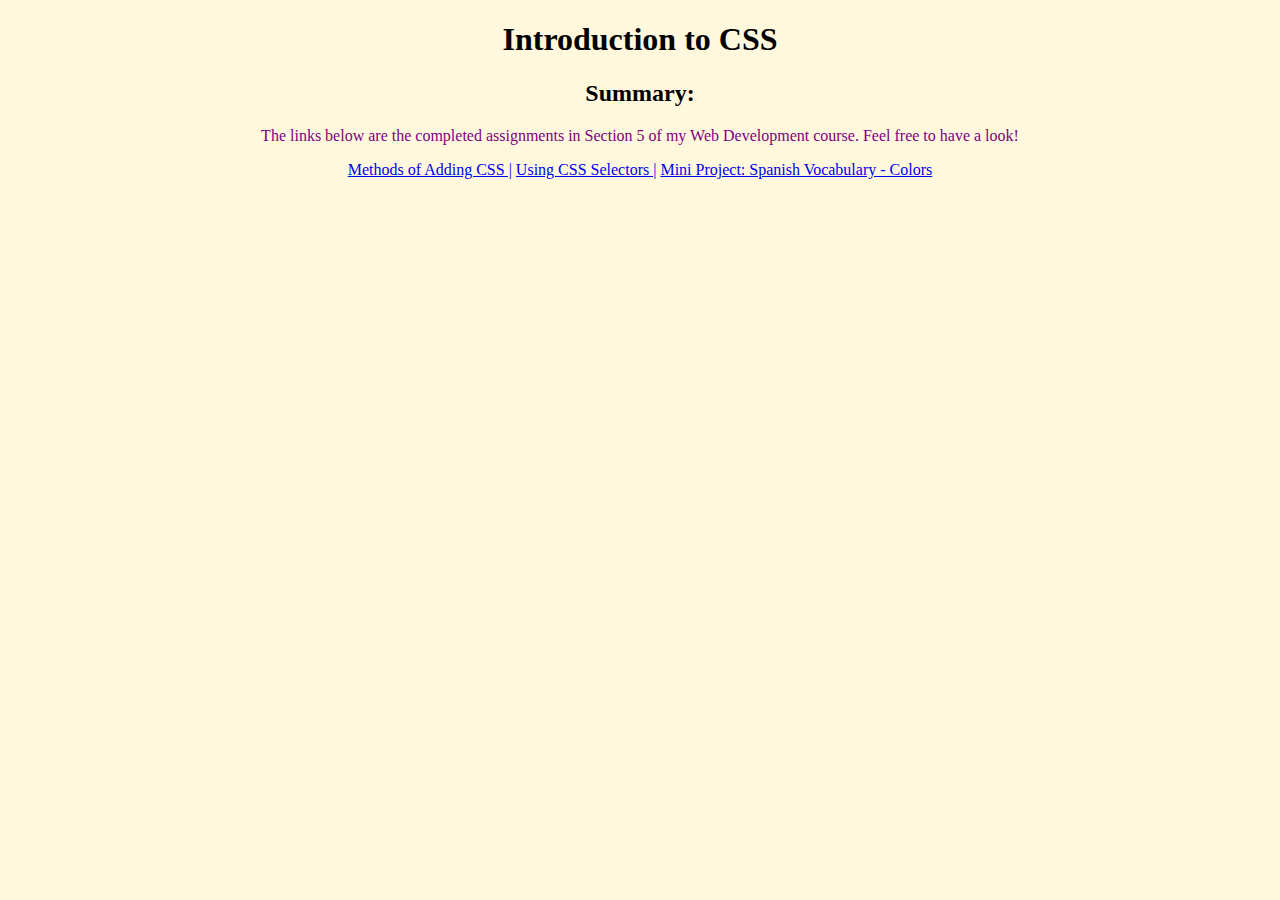
<file: index.html>
<!DOCTYPE html>
<html lang="en">

<head>
    <meta charset="UTF-8">
    <meta http-equiv="X-UA-Compatible" content="IE=edge">
    <meta name="viewport" content="width=device-width, initial-scale=1.0">
    <title>Section 5: Introduction to CSS</title>
</head>

<body style="text-align: center; background-color: cornsilk;">
    <h1>Introduction to CSS</h1>
    <h2>Summary:</h2>
    <p style="color: purple;">The links below are the completed assignments in Section 5 of my Web Development course.
        Feel free to have a
        look!</p>
    <a href="./Adding-CSS/adding_css.html">Methods of Adding CSS |</a>
    <a href="./CSS-Selectors/css_selectors.html">Using CSS Selectors |</a>
    <a href="./Color-Vocab-Project/color_vocab_project.html">Mini Project: Spanish Vocabulary - Colors</a>
</body>

</html>
</file>
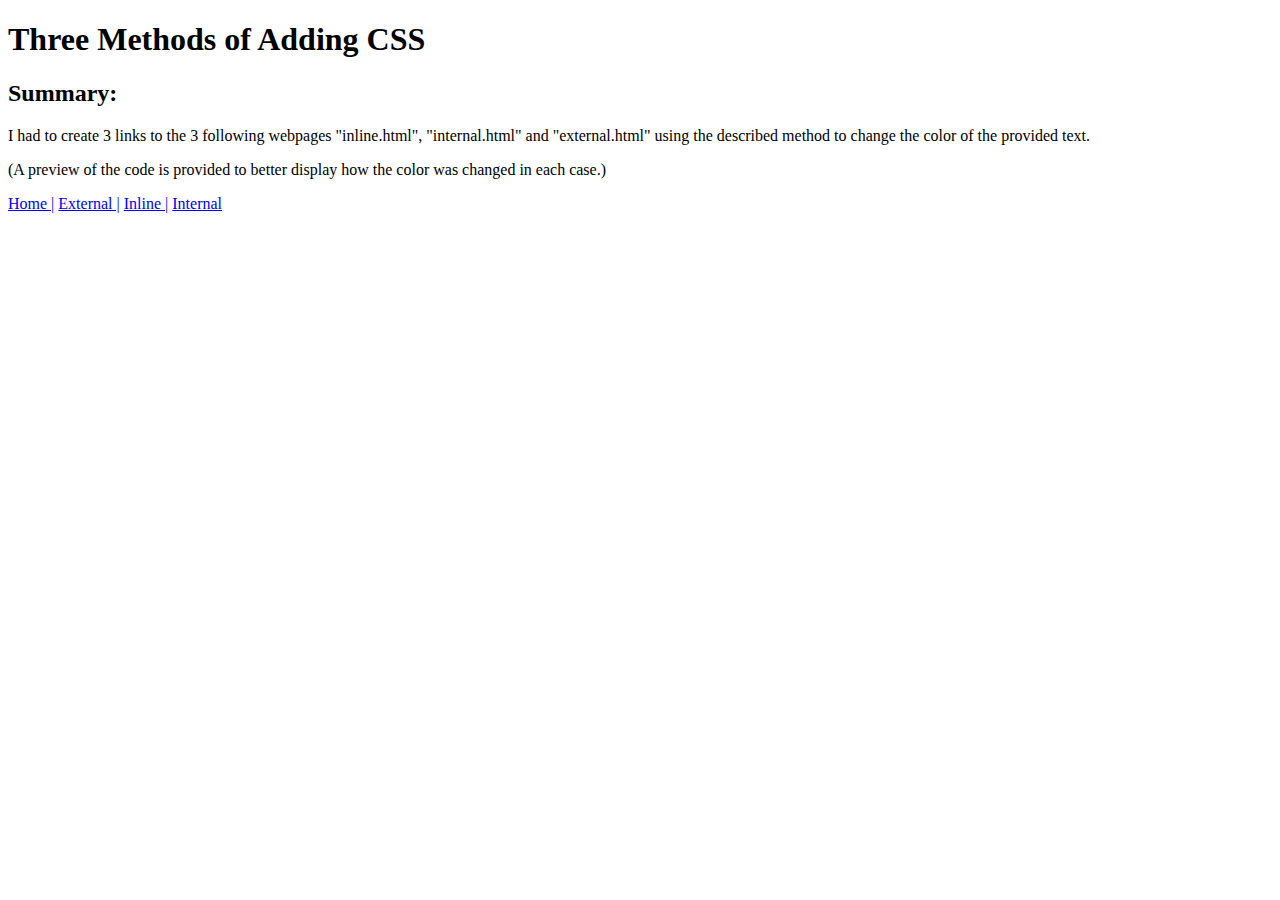
<file: Adding-CSS/adding_css.html>
<!DOCTYPE html>
<html lang="en">

<head>
  <meta charset="UTF-8">
  <title>Adding CSS</title>
</head>

<body>
  <h1>Three Methods of Adding CSS</h1>
  <h2>Summary:</h2>
  <p>I had to create 3 links to the 3 following webpages "inline.html", "internal.html" and "external.html" using the
    described method to change the color of the provided text.</p>
  <p>(A preview of the code is provided to better display how the color was changed in each case.)</p>


  <!-- Create 3 Links to The 3 Webpages: inline, internal and external -->
  <a href="../index.html">Home |</a>
  <a href="./external.html">External |</a>
  <a href="./inline.html">Inline |</a>
  <a href="./internal.html">Internal</a>
</body>

</html>
</file>
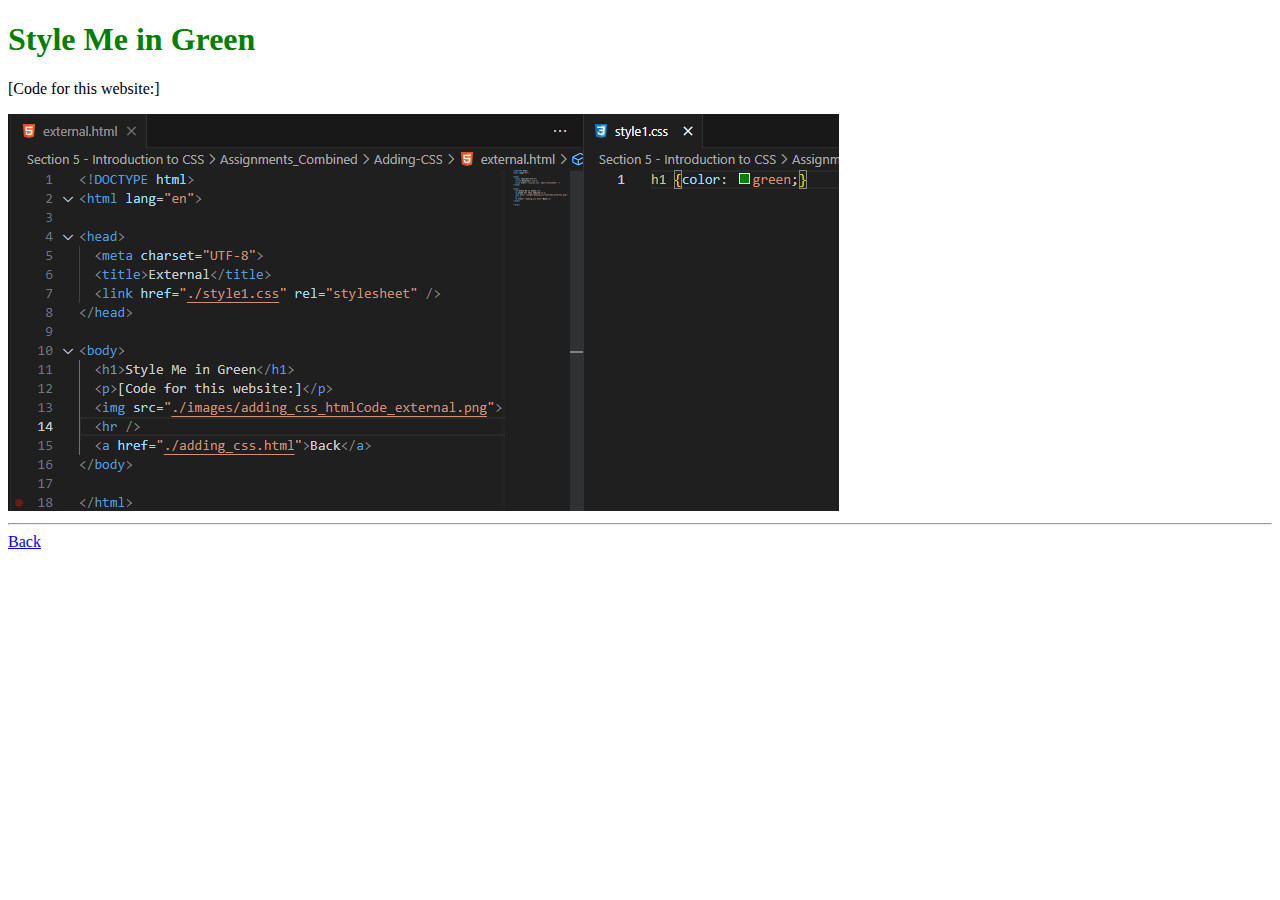
<file: Adding-CSS/external.html>
<!DOCTYPE html>
<html lang="en">

<head>
  <meta charset="UTF-8">
  <title>External</title>
  <link href="./style1.css" rel="stylesheet" />
</head>

<body>
  <h1>Style Me in Green</h1>
  <p>[Code for this website:]</p>
  <img src="./images/adding_css_htmlCode_external.png">
  <hr />
  <a href="./adding_css.html">Back</a>
</body>

</html>
</file>
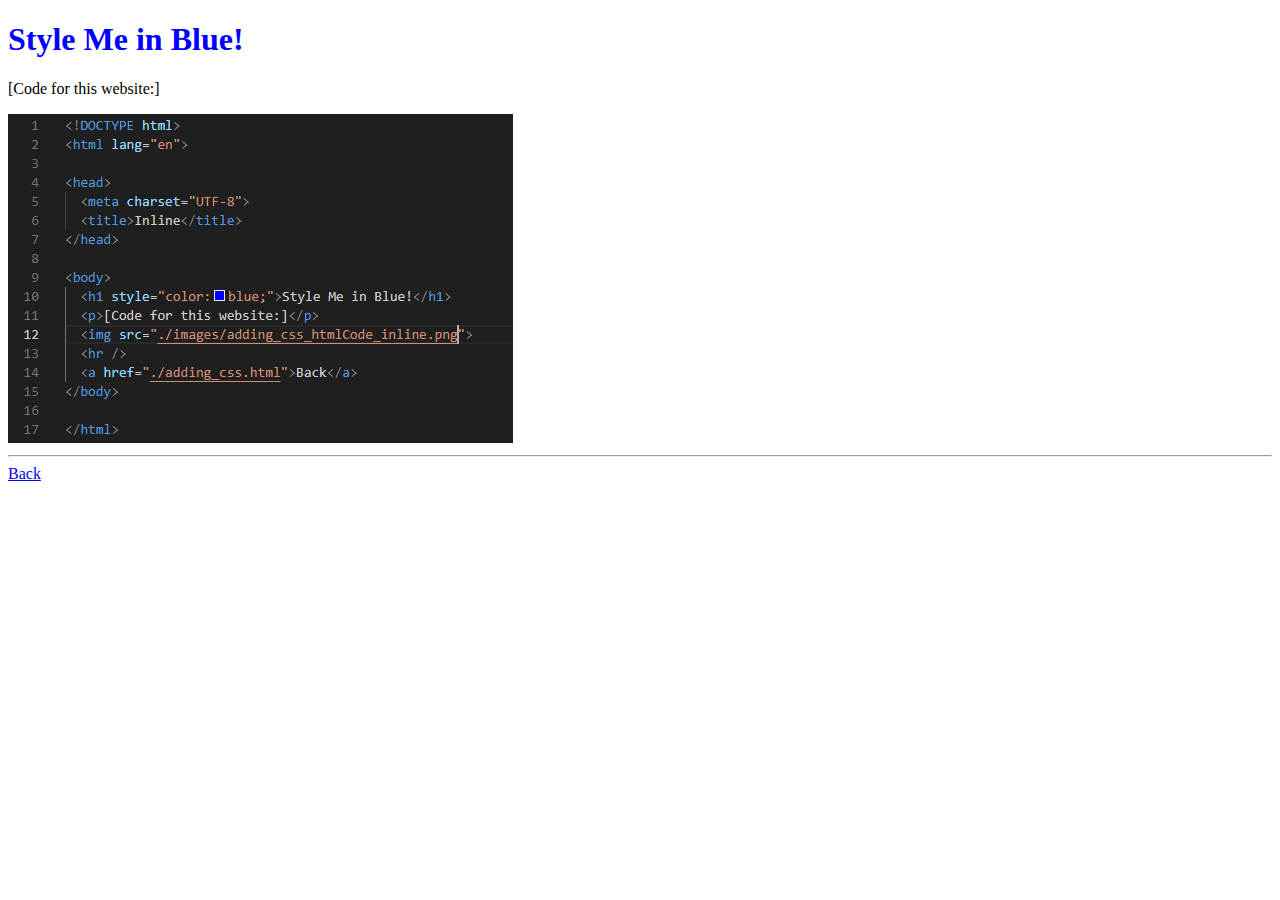
<file: Adding-CSS/inline.html>
<!DOCTYPE html>
<html lang="en">

<head>
  <meta charset="UTF-8">
  <title>Inline</title>
</head>

<body>
  <h1 style="color:blue;">Style Me in Blue!</h1>
  <p>[Code for this website:]</p>
  <img src="./images/adding_css_htmlCode_inline.png">
  <hr />
  <a href="./adding_css.html">Back</a>
</body>

</html>
</file>
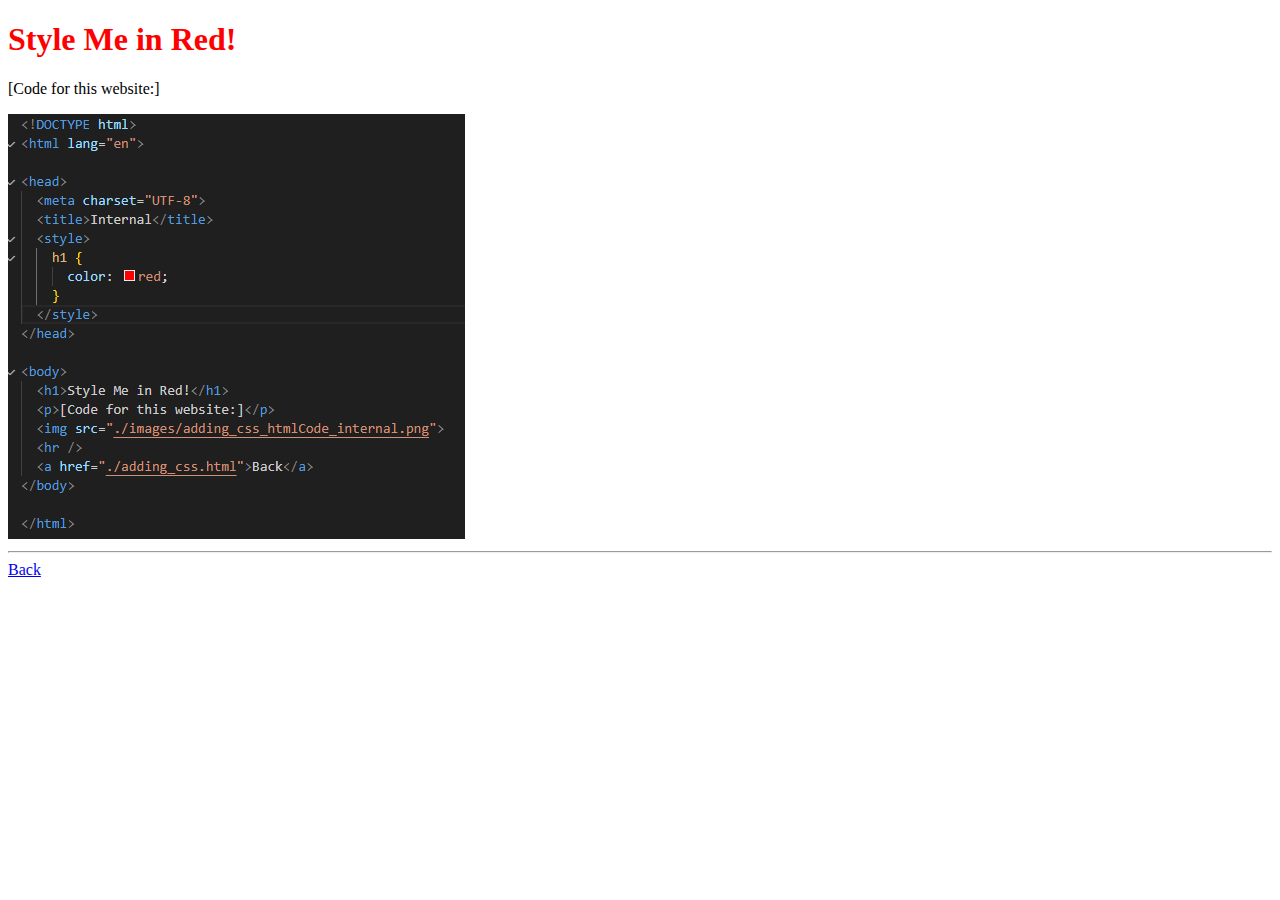
<file: Adding-CSS/internal.html>
<!DOCTYPE html>
<html lang="en">

<head>
  <meta charset="UTF-8">
  <title>Internal</title>
  <style>
    h1 {
      color: red;
    }
  </style>
</head>

<body>
  <h1>Style Me in Red!</h1>
  <p>[Code for this website:]</p>
  <img src="./images/adding_css_htmlCode_internal.png">
  <hr />
  <a href="./adding_css.html">Back</a>
</body>

</html>
</file>
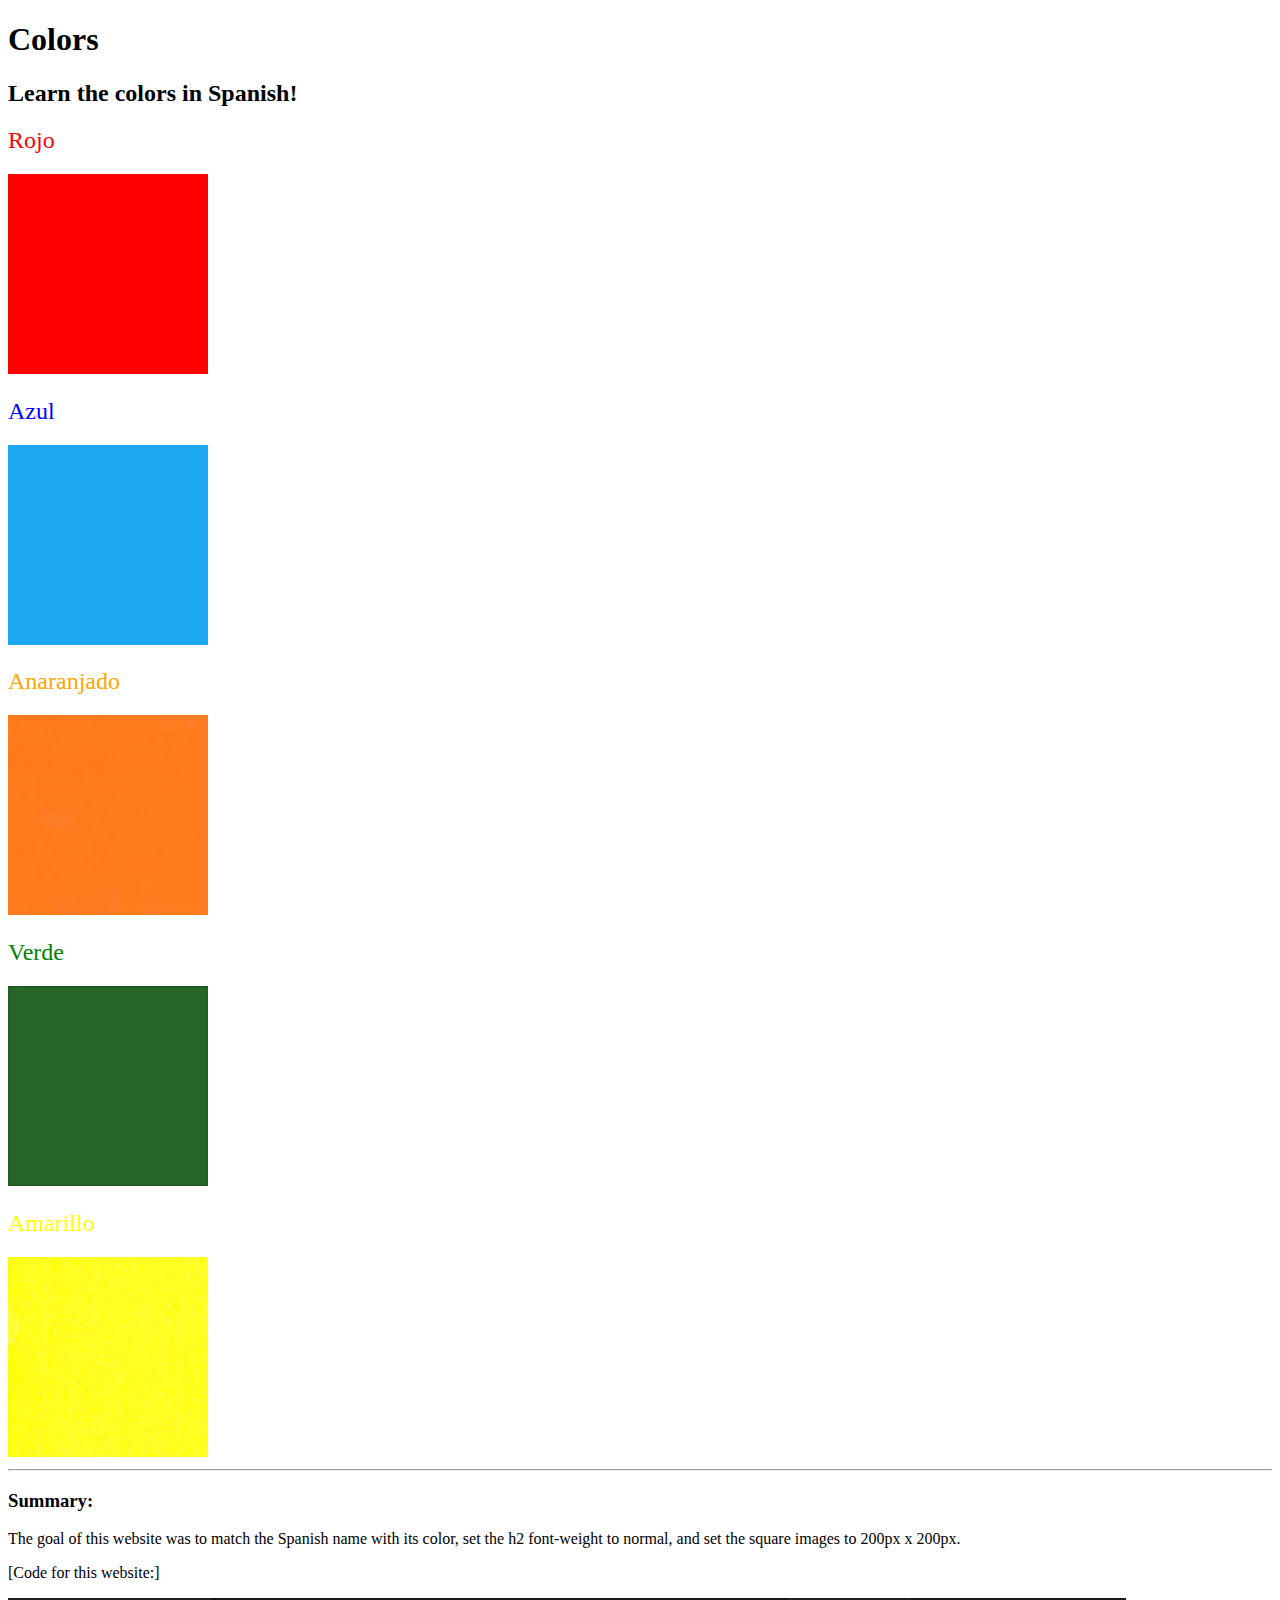
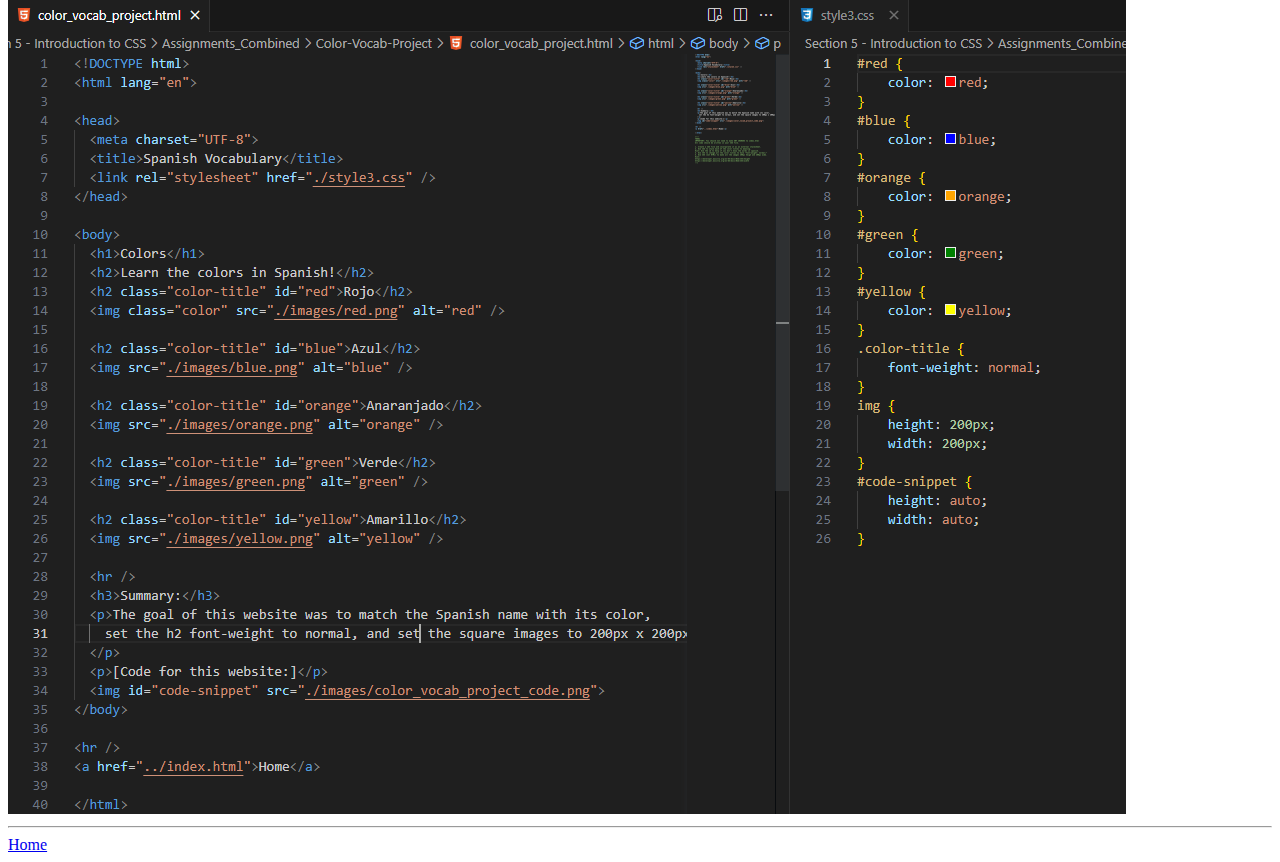
<file: Color-Vocab-Project/color_vocab_project.html>
<!DOCTYPE html>
<html lang="en">

<head>
  <meta charset="UTF-8">
  <title>Spanish Vocabulary</title>
  <link rel="stylesheet" href="./style3.css" />
</head>

<body>
  <h1>Colors</h1>
  <h2>Learn the colors in Spanish!</h2>
  <h2 class="color-title" id="red">Rojo</h2>
  <img class="color" src="./images/red.png" alt="red" />

  <h2 class="color-title" id="blue">Azul</h2>
  <img src="./images/blue.png" alt="blue" />

  <h2 class="color-title" id="orange">Anaranjado</h2>
  <img src="./images/orange.png" alt="orange" />

  <h2 class="color-title" id="green">Verde</h2>
  <img src="./images/green.png" alt="green" />

  <h2 class="color-title" id="yellow">Amarillo</h2>
  <img src="./images/yellow.png" alt="yellow" />

  <hr />
  <h3>Summary:</h3>
  <p>The goal of this website was to match the Spanish name with its color,
    set the h2 font-weight to normal, and set the square images to 200px x 200px.
  </p>
  <p>[Code for this website:]</p>
  <img id="code-snippet" src="./images/color_vocab_project_code.png">
</body>

<hr />
<a href="../index.html">Home</a>

</html>

<!-- 
TODOs
IMPORTANT: You should not need to make ANY CHANGES to index.html
All code should be written in your CSS file.

1. Create a CSS file and incorporate it as an external stylesheet.
2. Use CSS to style each of the color titles to meaning. 
Hint: Use the id to help if you don't know the words in spanish.
3. Use CSS to change all the color titles to have "font-weight: normal;"
4. Use CSS (not HTML) to make all the images 200px heigh and 200px wide. 
Hint: 
https://developer.mozilla.org/en-US/docs/Web/CSS/height
https://developer.mozilla.org/en-US/docs/Web/CSS/width
-->
</file>
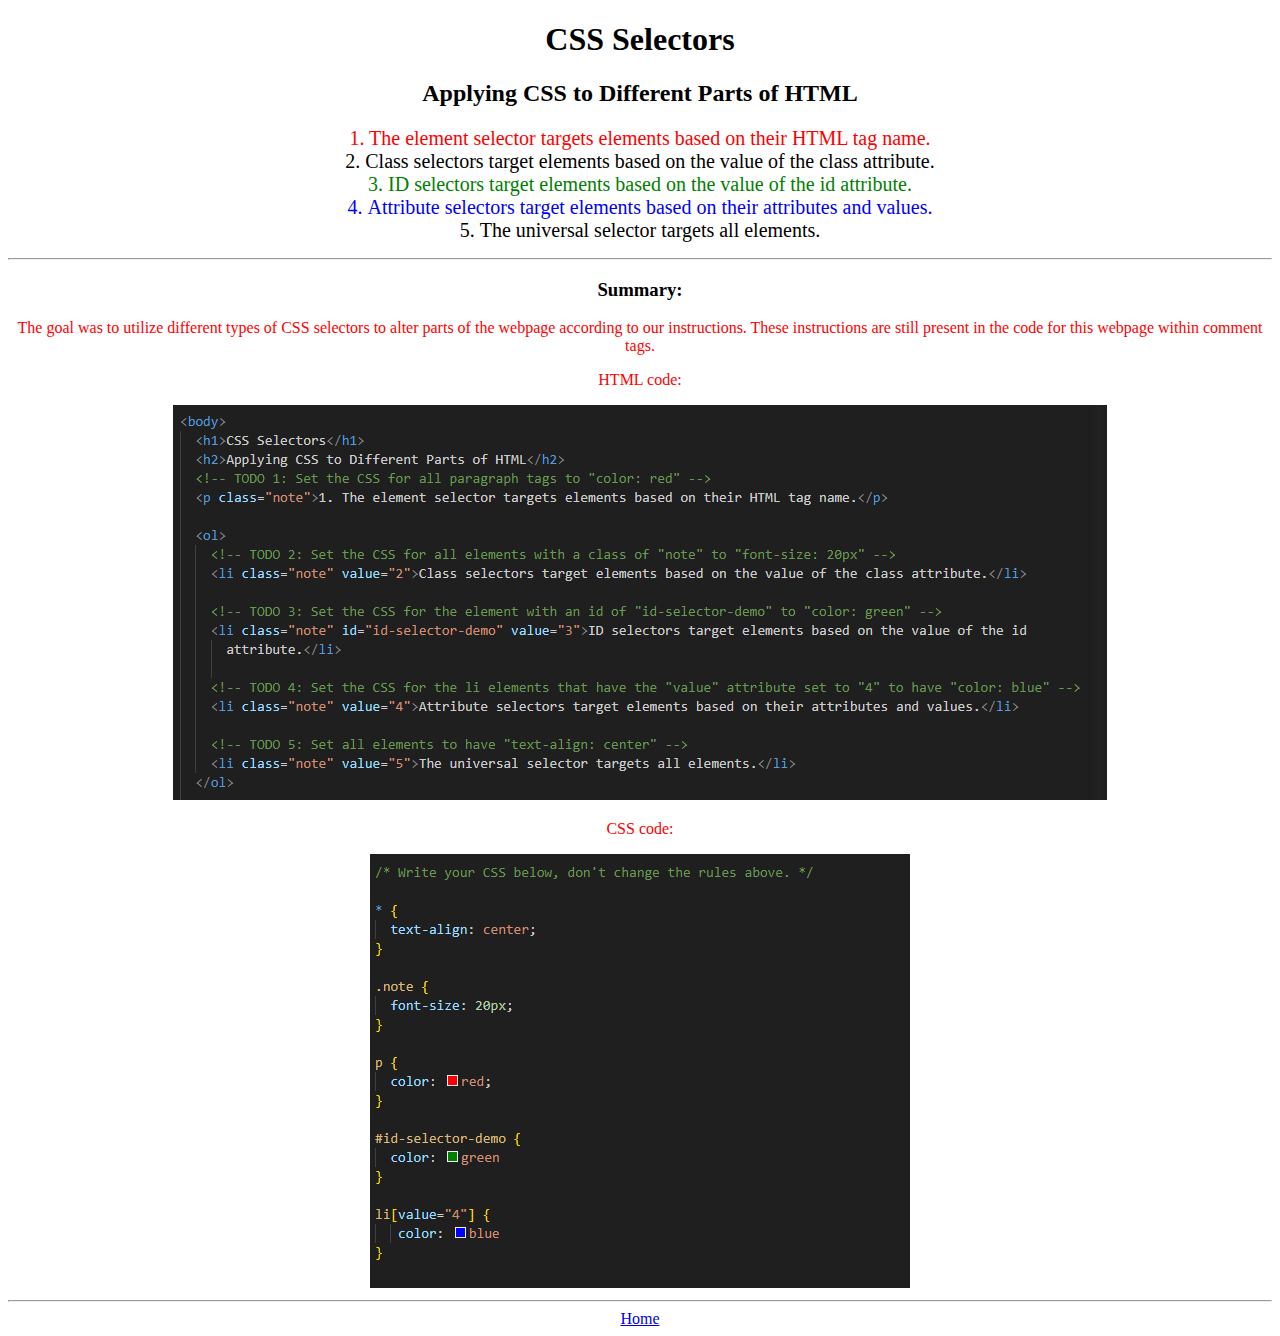
<file: CSS-Selectors/css_selectors.html>
<!DOCTYPE html>
<html lang="en">

<head>
  <meta charset="UTF-8">
  <title>CSS Selectors</title>
  <link rel="stylesheet" href="./style2.css" />
</head>

<body>
  <h1>CSS Selectors</h1>
  <h2>Applying CSS to Different Parts of HTML</h2>
  <!-- TODO 1: Set the CSS for all paragraph tags to "color: red" -->
  <p class="note">1. The element selector targets elements based on their HTML tag name.</p>

  <ol>
    <!-- TODO 2: Set the CSS for all elements with a class of "note" to "font-size: 20px" -->
    <li class="note" value="2">Class selectors target elements based on the value of the class attribute.</li>

    <!-- TODO 3: Set the CSS for the element with an id of "id-selector-demo" to "color: green" -->
    <li class="note" id="id-selector-demo" value="3">ID selectors target elements based on the value of the id
      attribute.</li>

    <!-- TODO 4: Set the CSS for the li elements that have the "value" attribute set to "4" to have "color: blue" -->
    <li class="note" value="4">Attribute selectors target elements based on their attributes and values.</li>

    <!-- TODO 5: Set all elements to have "text-align: center" -->
    <li class="note" value="5">The universal selector targets all elements.</li>
  </ol>

  <hr />
  <h3>Summary:</h3>
  <p>The goal was to utilize different types of CSS selectors to alter parts of the webpage according to our
    instructions. These instructions are still present in the code for this webpage within comment tags.</p>

  <p>HTML code:</p>
  <img src="./images/CSS_Selectors_Code.png" alt="Screenshot of the HTML code for the CSS Selectors assignment" />

  <p>CSS code:</p>
  <img src="./images/CSS_Selectors_CSSCode.png" alt="Screenshot of the CSS code for the CSS Selectors assignment" />
  <hr />
  <a href="../index.html">Home</a>
</body>

</html>
</file>
<file: Adding-CSS/style1.css>
h1 {color: green;}
</file>
<file: Color-Vocab-Project/style3.css>
#red {
    color: red;
}
#blue {
    color: blue;
}
#orange {
    color: orange;
}
#green {
    color: green;
}
#yellow {
    color: yellow;
}
.color-title {
    font-weight: normal;
}
img {
    height: 200px;
    width: 200px;
}
#code-snippet {
    height: auto;
    width: auto;
}
</file>
<file: CSS-Selectors/style2.css>
ol {
  margin-left: -40px;
  margin-top: -20px;
  list-style-position: inside;
}

/* Write your CSS below, don't change the rules above. */

* {
  text-align: center; 
}

.note {
  font-size: 20px;
}

p {
  color: red;
}

#id-selector-demo {
  color: green
}

li[value="4"] {
   color: blue
}
</file>
